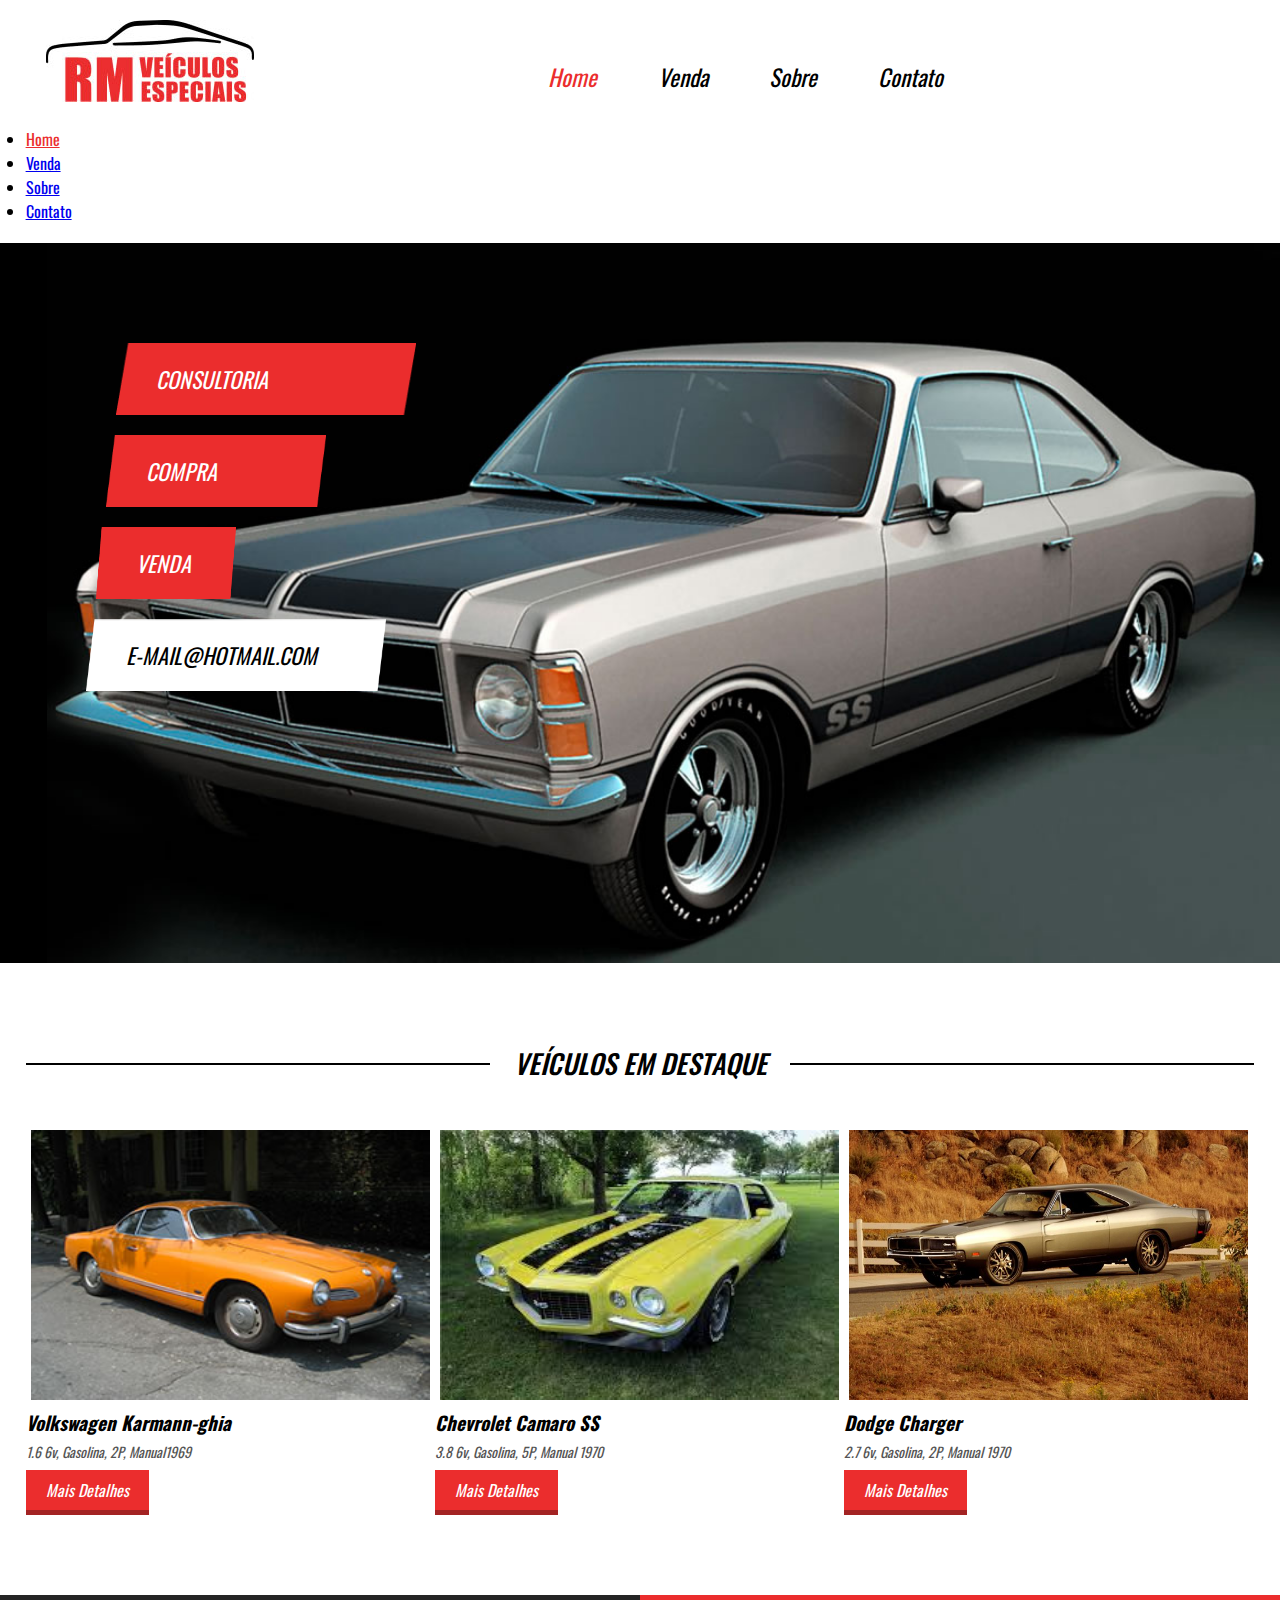
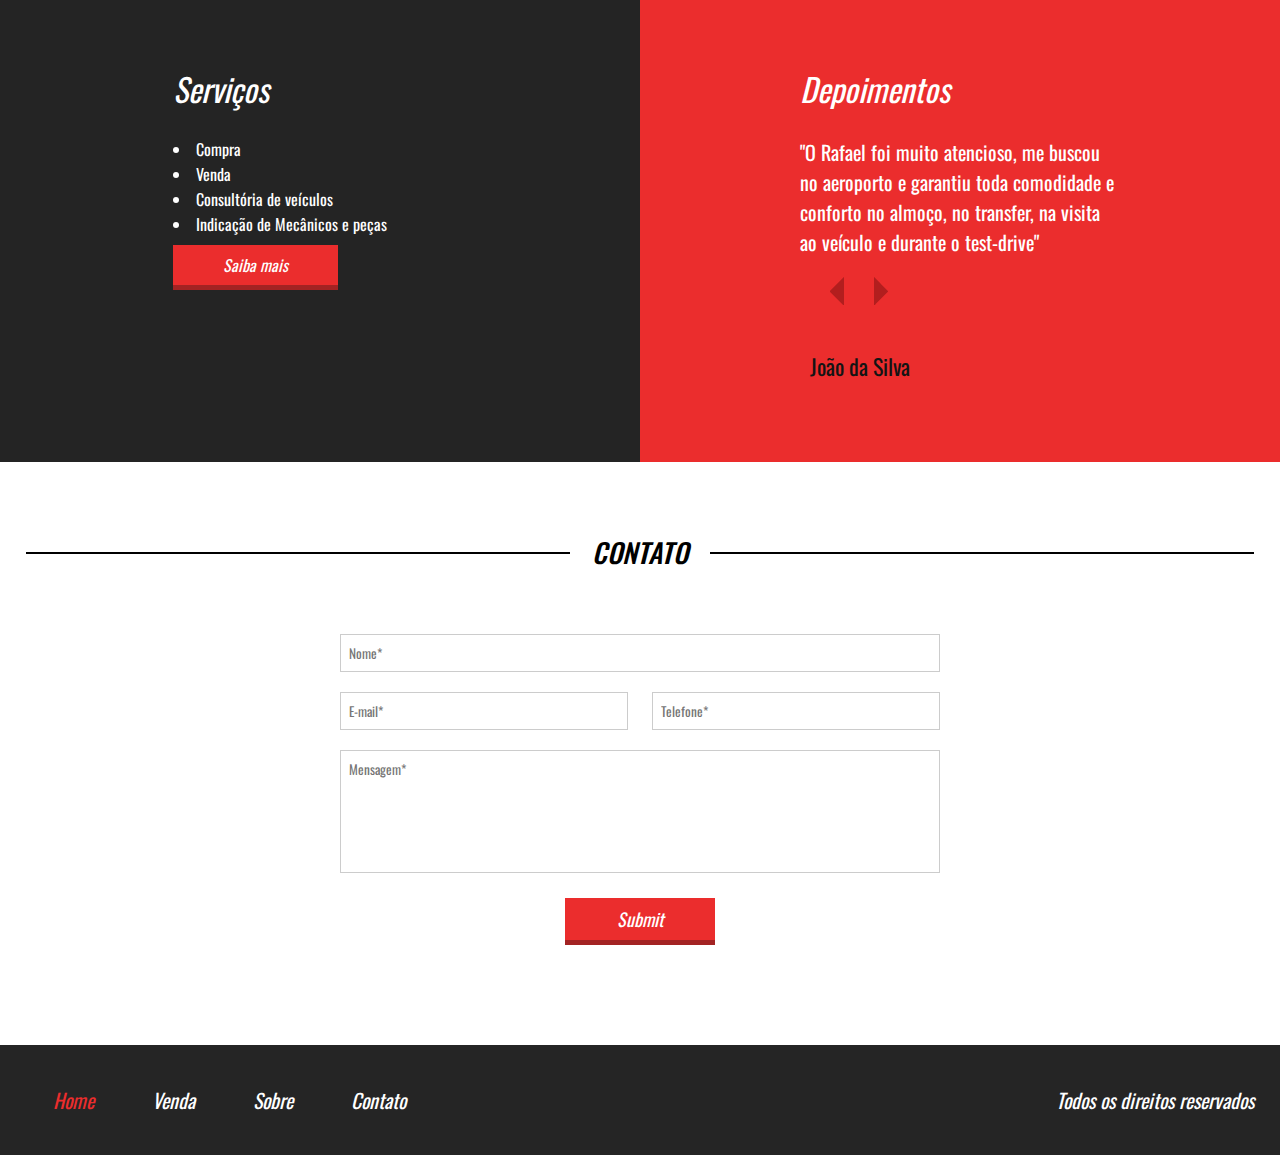
<file: pages/index.html>
<!DOCTYPE html>
<html lang="pt-br">
<head>
    <meta charset="UTF-8">
    <meta http-equiv="X-UA-Compatible" content="IE=edge">
    <meta name="viewport" content="width=device-width, initial-scale=1.0, maximum-scale=1.0">
    <meta name="author" content="Hugo Fernando">
    <meta name="description" content="Descrição do meu site">
    <meta name="keywords" content="css, html, js">
    <link rel="preconnect" href="https://fonts.googleapis.com">
    <link rel="preconnect" href="https://fonts.gstatic.com" crossorigin>
    <link href="https://fonts.googleapis.com/css2?family=Oswald:wght@200;300;400;500;600;700&display=swap" rel="stylesheet">
    <link rel="stylesheet" href="../css/style.css">
    <script src="../js/menu.js" defer></script>
    <title>RM veículos especiais</title>
</head>
<body>

    <header>
        <div class="center">
            <div class="flex-header">

                <div class="logo"><img src="../imagens/logo.jpg" alt="logo"></div><!-- logo -->

                <nav class="menu-desktop">
                    <ul>
                        <li><a style="color:#EB2D2D;" href="index.html">Home</a></li>
                        <li><a href="venda.html">Venda</a></li>
                        <li><a href="sobre.html">Sobre</a></li>
                        <li><a href="#form">Contato</a></li>
                    </ul>
                </nav> <!-- menu-desktop -->

                <div class="icon-menu-mobile"></div> <!-- menu-mobile -->

            </div> <!-- flex-header -->
            <nav class="menu-mobile">
                <ul>
                    <li><a style="color:#EB2D2D;" href="index.html">Home</a></li>
                    <li><a href="venda.html">Venda</a></li>
                    <li><a href="sobre.html">Sobre</a></li>
                    <li><a href="#form">Contato</a></li>
                </ul>
            </nav>
        </div> <!-- center -->
    </header>

    <section class="banner">
        <div class="center">
            <div class="chamada">
                <div class="chamada-red">Consultoria</div> <!-- chamada-red -->

                <div class="chamada-red">Compra</div> <!-- chamada-red -->

                <div class="chamada-red">Venda</div> <!-- chamada-red -->

                <div class="chamada-white">e-mail@hotmail.com</div> <!-- chamada-white -->
            </div><!-- chamada -->
        </div><!-- center -->
    </section> <!-- banner -->

    <section class="veiculos-destaque">
        <div class="center">

            <div class="flex-titulo-destaque">
                <div class="titulo">veículos em destaque</div>
                <div class="linha"></div>
            </div> <!-- flex-titulo-destaque -->

            <div class="flex-veiculos-destaque">

                <div class="conteudo">
                    <div class="veiculo" style="background-image: url(../imagens/carro1.jpg);"></div> <!-- veiculo -->
                    <div class="descricao">
                        <h2>Volkswagen Karmann-ghia</h2>
                        <p>1.6 6v, Gasolina, 2P, Manual1969</p>
                        <a href="#">Mais Detalhes</a>
                    </div> <!-- descricao -->
                </div> <!-- conteudo -->

                <div class="conteudo">
                    <div class="veiculo" style="background-image: url(../imagens/carro2.jpg);"></div> <!-- veiculo -->
                    <div class="descricao">
                        <h2>Chevrolet Camaro SS</h2>
                        <p>3.8 6v, Gasolina, 5P, Manual 1970</p>
                        <a href="#">Mais Detalhes</a>
                    </div> <!-- descricao -->
                </div> <!-- conteudo -->

                <div class="conteudo">
                    <div class="veiculo" style="background-image: url(../imagens/carro3.jpg);"></div> <!-- veiculo -->
                    <div class="descricao">
                        <h2>Dodge Charger</h2>
                        <p>2.7 6v, Gasolina, 2P, Manual 1970</p>
                        <a href="#">Mais Detalhes</a>
                    </div> <!-- descricao -->
                </div> <!-- conteudo -->

            </div> <!-- flex-veiculos-destaque -->

        </div> <!-- center -->
    </section><!-- veiculos-destaque  -->

    <section class="servicos-depoimentos">
        <div class="flex-servicos-depoimentos">
            
            <div class="servicos">
                <div class="conteudo">
                    <h2>Serviços</h2>
                    <div class="lista"> 
                        <nav>
                            <ul>
                                <li>Compra</li>
                                <li>Venda</li>
                                <li>Consultória de veículos</li>
                                <li>Indicação de Mecânicos e peças</li>
                            </ul>
                        </nav>
                    </div> <!-- lista -->
                    <div class="saiba-mais"> <a href="#">Saiba mais</a></div><!-- saiba-mais -->
                </div> <!-- conteudo -->
            </div> <!-- servicos -->

            <div class="depoimentos">
                <div class="conteudo">
                    <h2>Depoimentos</h2>
                    <p>"O Rafael foi muito atencioso, me buscou no aeroporto e garantiu toda comodidade e conforto no almoço, no transfer, na visita ao veículo e durante o test-drive"</p>
                    <div class="arrow">
                        <div class="arrow1"><img src="../imagens/arrow-left.png" alt="arrow"></div>
                        <div class="arrow2"><img src="../imagens/arrow-right.png" alt="arrow"></div>
                    </div> <!-- arrow -->
                    <div class="clear"></div> <!-- limpar flutuação -->
                    <div class="nome">João da Silva</div> <!-- nome -->
                </div><!-- conteudo -->
            </div> <!-- depoimentos -->

        </div> <!-- flex-servicos-depoimentos -->
    </section> <!-- servicos-depoimentos -->

    <section class="contato">
        <div class="center">
            <div class="flex-titulo-contato">
                <div class="titulo">Contato</div>
                <div class="linha"></div>
            </div><!-- flex-titulo-contato -->
            <div class="flex-form">
                    <form class="formulario-contato" id="form">
                        <div class="w100">
                            <input type="text" name="nome" placeholder="Nome*" required>
                        </div> <!-- w100 -->
                        <div class="flex-w50">
                            <div class="w50">
                                <input type="email" name="email" placeholder="E-mail*" required>
                            </div> <!-- w50 -->

                            <div class="w50">
                                <input type="text" name="telefone" placeholder="Telefone*" required>
                            </div> <!-- w50 -->
                        </div><!-- flex-w50 -->
                        <textarea required placeholder="Mensagem*"></textarea>
                        <div class="submit-center">
                            <input type="submit">
                        </div>
                    </form> <!-- formulario-contato -->
            </div> <!-- flex-form -->
        </div><!-- center -->
    </section> <!-- contato -->

    <footer>
        <div class="center">
            <div class="flex-footer">
                <nav class="menu-footer">
                    <ul>
                        <li><a style="color:#EB2D2D;" href="index.html">Home</a></li>
                        <li><a href="venda.html">Venda</a></li>
                        <li><a href="sobre.html">Sobre</a></li>
                        <li><a href="#form">Contato</a></li>
                    </ul>
                </nav> <!-- menu-desktop -->

                <p>Todos os direitos reservados</p>

            </div><!-- flex-footer -->
        </div> <!-- center -->
    </footer>
</body>
</html>
</file>
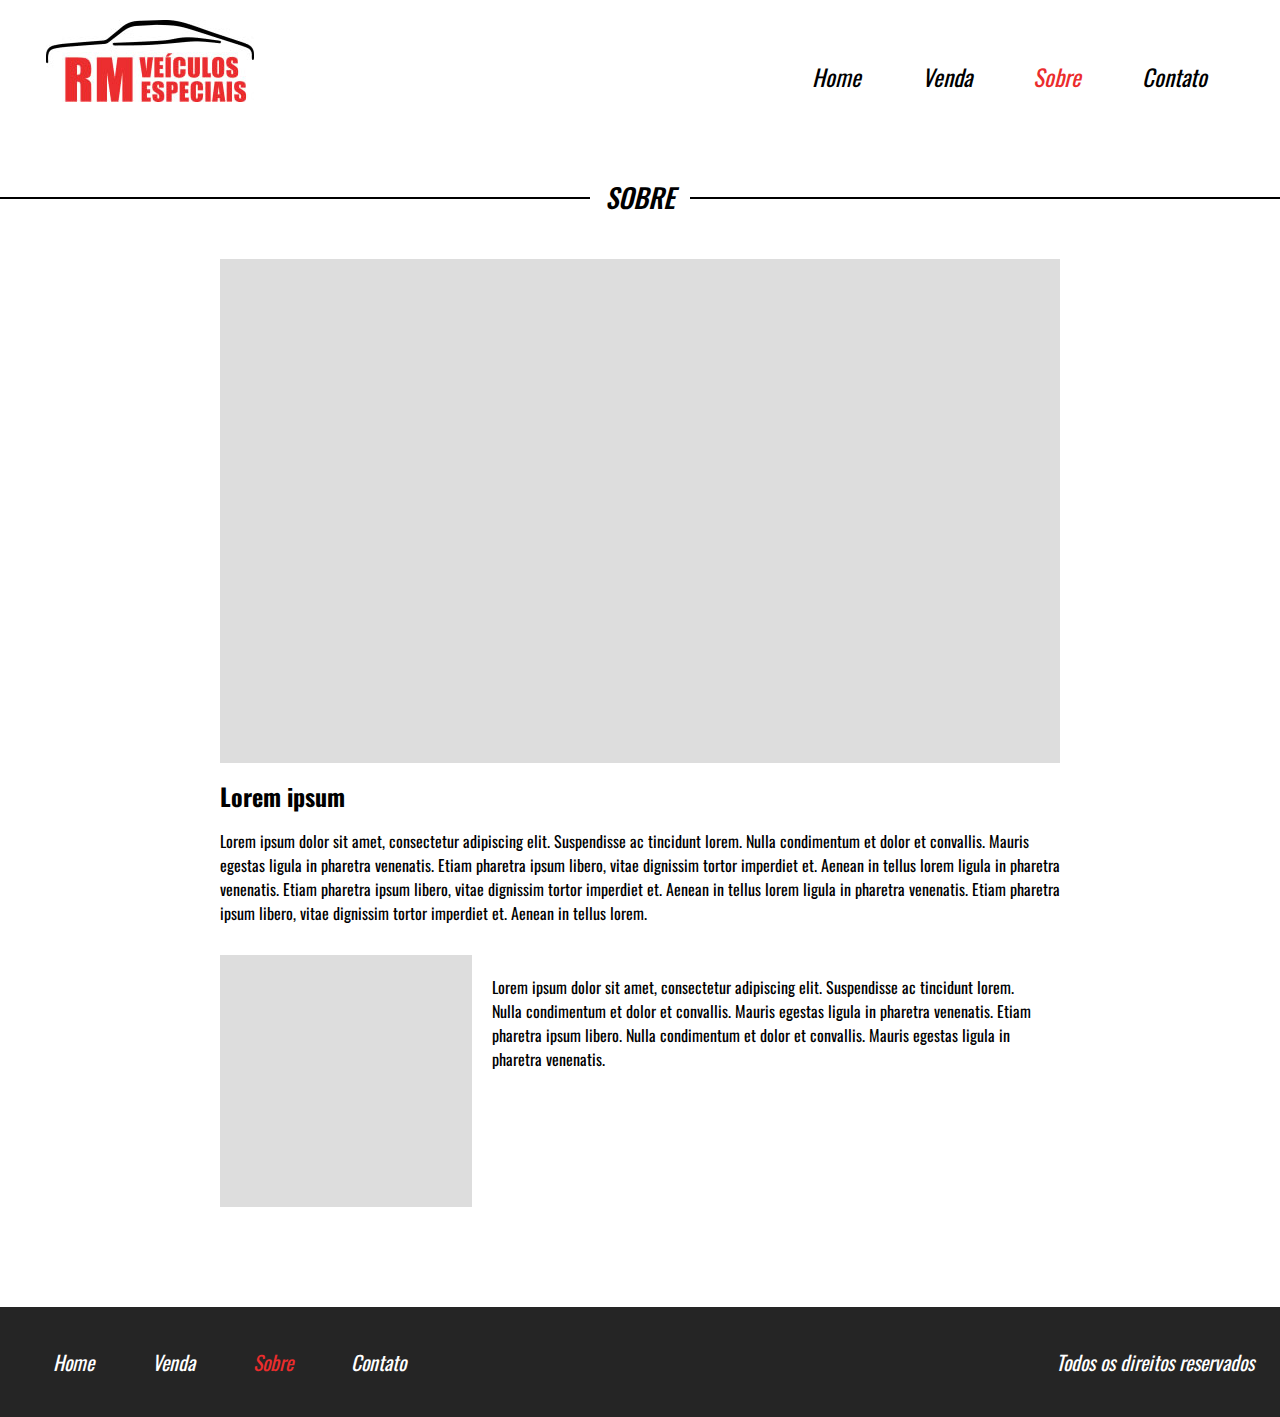
<file: pages/sobre.html>
<!DOCTYPE html>
<html lang="pt-br">
<head>
    <meta charset="UTF-8">
    <meta http-equiv="X-UA-Compatible" content="IE=edge">
    <meta name="viewport" content="width=device-width, initial-scale=1.0, maximum-scale=1.0">
    <meta name="author" content="Hugo Fernando">
    <meta name="description" content="Descrição do meu site">
    <meta name="keywords" content="css, html, js">
    <link rel="preconnect" href="https://fonts.googleapis.com">
    <link rel="preconnect" href="https://fonts.gstatic.com" crossorigin>
    <link href="https://fonts.googleapis.com/css2?family=Oswald:wght@200;300;400;500;600;700&display=swap" rel="stylesheet">
    <link rel="stylesheet" href="../css/sobre.css">
    <script src="../js/menu.js" defer></script>
    <title>RM veículos especiais</title>
</head>
<body>

    <header>
        <div class="center">
            <div class="flex-header">

                <div class="logo"><img src="../imagens/logo.jpg" alt="logo"></div><!-- logo -->

                <nav class="menu-desktop">
                    <ul>
                        <li><a href="index.html">Home</a></li>
                        <li><a href="venda.html">Venda</a></li>
                        <li><a style="color:#EB2D2D;" href="sobre.html">Sobre</a></li>
                        <li><a href="#form">Contato</a></li>
                    </ul>
                </nav> <!-- menu-desktop -->

                <div class="icon-menu-mobile"></div> <!-- menu-mobile -->

            </div> <!-- flex-header -->
            <nav class="menu-mobile">
                <ul>
                    <li><a href="index.html">Home</a></li>
                    <li><a href="venda.html">Venda</a></li>
                    <li><a style="color:#EB2D2D;" href="sobre.html">Sobre</a></li>
                    <li><a href="#form">Contato</a></li>
                </ul>
            </nav>
        </div> <!-- center -->
    </header>

    <section class="sobre">
        <div class="center-titulo">
            <div class="flex-titulo-destaque">
                <div class="titulo">Sobre</div>
                <div class="linha"></div>
            </div> <!-- flex-titulo-destaque -->
        </div> <!-- center-titulo -->
        
        <div class="center">
            <div class="flex-sobre">
                <div class="imagem-principal"></div> <!-- imagem-principal -->
                <div class="conteudo">
                    <h2>Lorem ipsum</h2>
                    <p>Lorem ipsum dolor sit amet, consectetur adipiscing elit. Suspendisse ac tincidunt lorem. Nulla condimentum et dolor et convallis. Mauris egestas ligula in pharetra venenatis. Etiam pharetra ipsum libero, vitae dignissim tortor imperdiet et. Aenean in tellus lorem ligula in pharetra venenatis. Etiam pharetra ipsum libero, vitae dignissim tortor imperdiet et. Aenean in tellus lorem ligula in pharetra venenatis. Etiam pharetra ipsum libero, vitae dignissim tortor imperdiet et. Aenean in tellus lorem.</p>
                </div><!-- conteudo -->

             <div class="flex-conteudo">
                <div class="w30-imagem"></div> <!-- w30-imagem -->
                <div class="conteudo2">
                    <p>Lorem ipsum dolor sit amet, consectetur adipiscing elit. Suspendisse ac tincidunt lorem. Nulla condimentum et dolor et convallis. Mauris egestas ligula in pharetra venenatis. Etiam pharetra ipsum libero. Nulla condimentum et dolor et convallis. Mauris egestas ligula in pharetra venenatis.</p>
                </div> <!-- conteudo2 -->
             </div> <!-- flex-conteudo -->

            </div><!-- flex-sobre -->  
        </div> <!-- center -->
    </section><!-- sobre -->

    <footer>
        <div class="center">
            <div class="flex-footer">
                <nav class="menu-footer">
                    <ul>
                        <li><a href="index.html">Home</a></li>
                        <li><a href="venda.html">Venda</a></li>
                        <li><a style="color:#EB2D2D;" href="sobre.html">Sobre</a></li>
                        <li><a href="#">Contato</a></li>
                    </ul>
                </nav> <!-- menu-desktop -->

                <p>Todos os direitos reservados</p>

            </div><!-- flex-footer -->
        </div> <!-- center -->
    </footer>
</body>
</html>
</file>
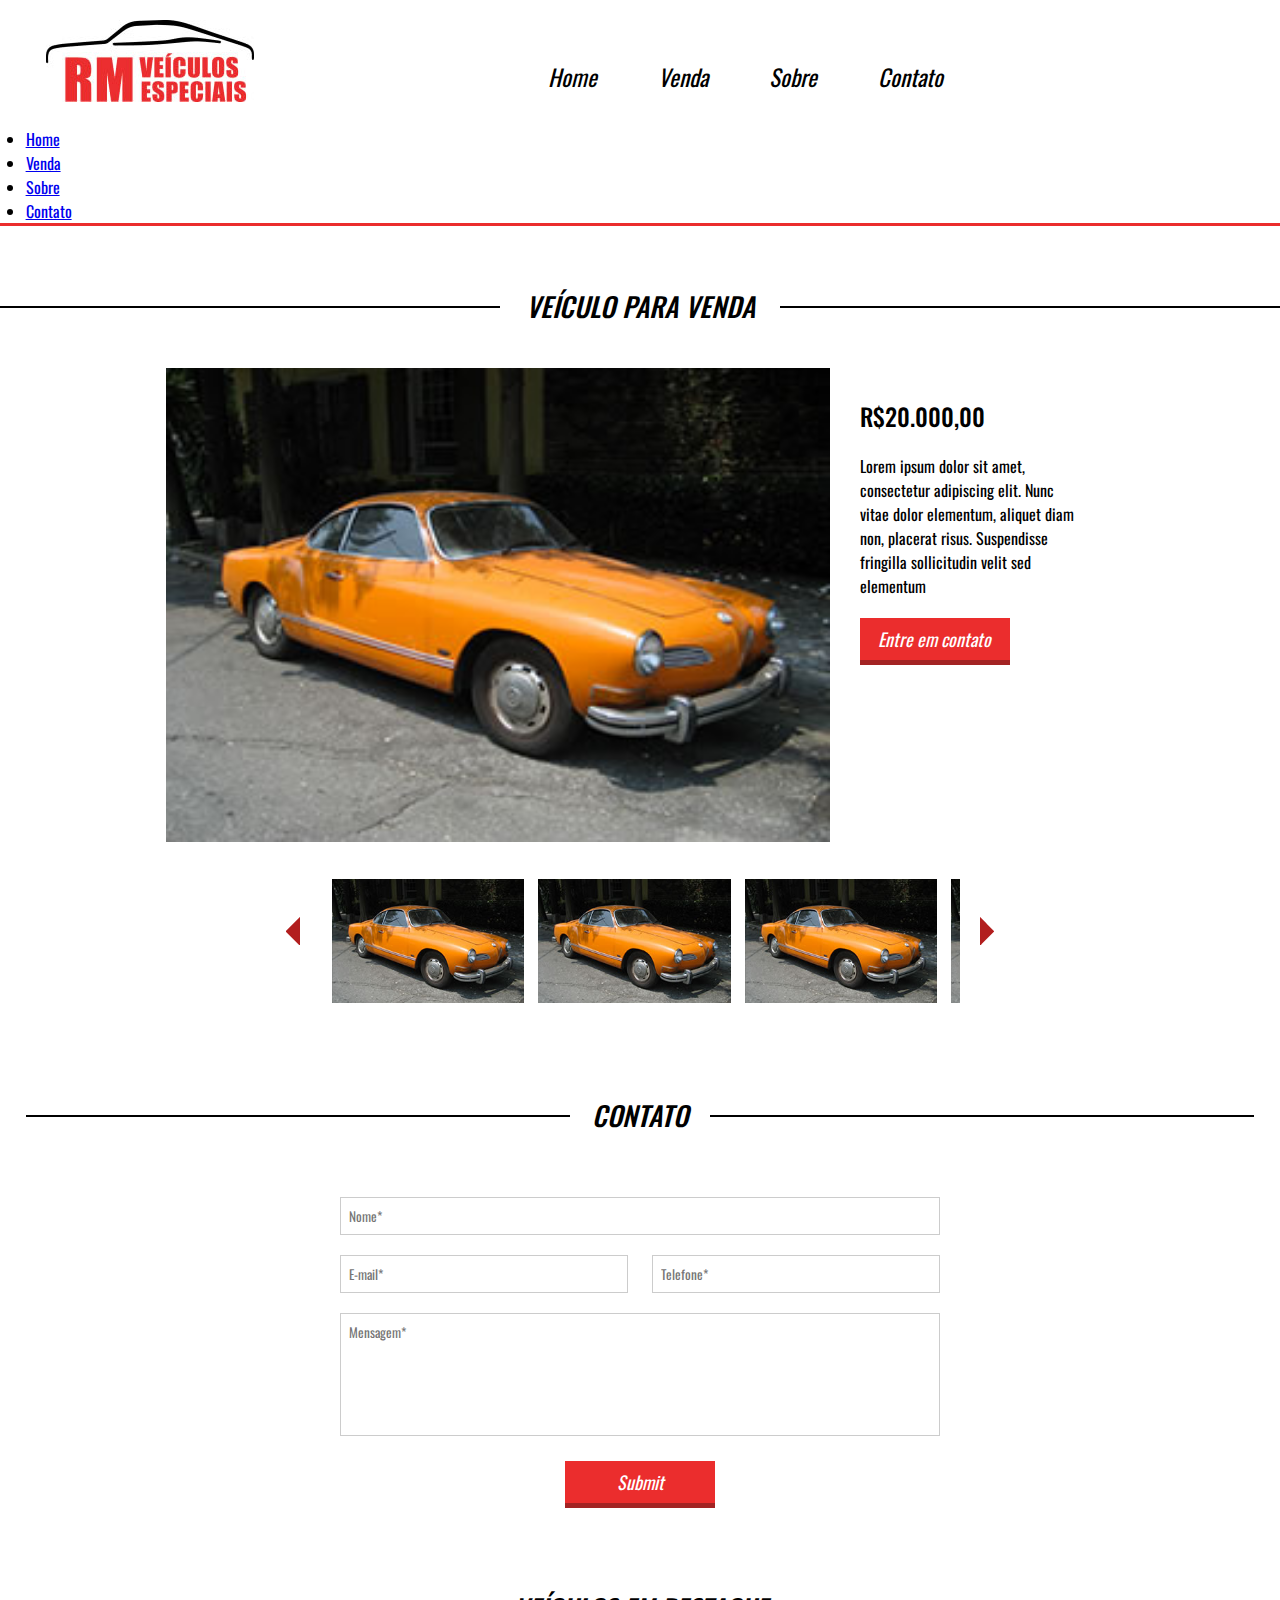
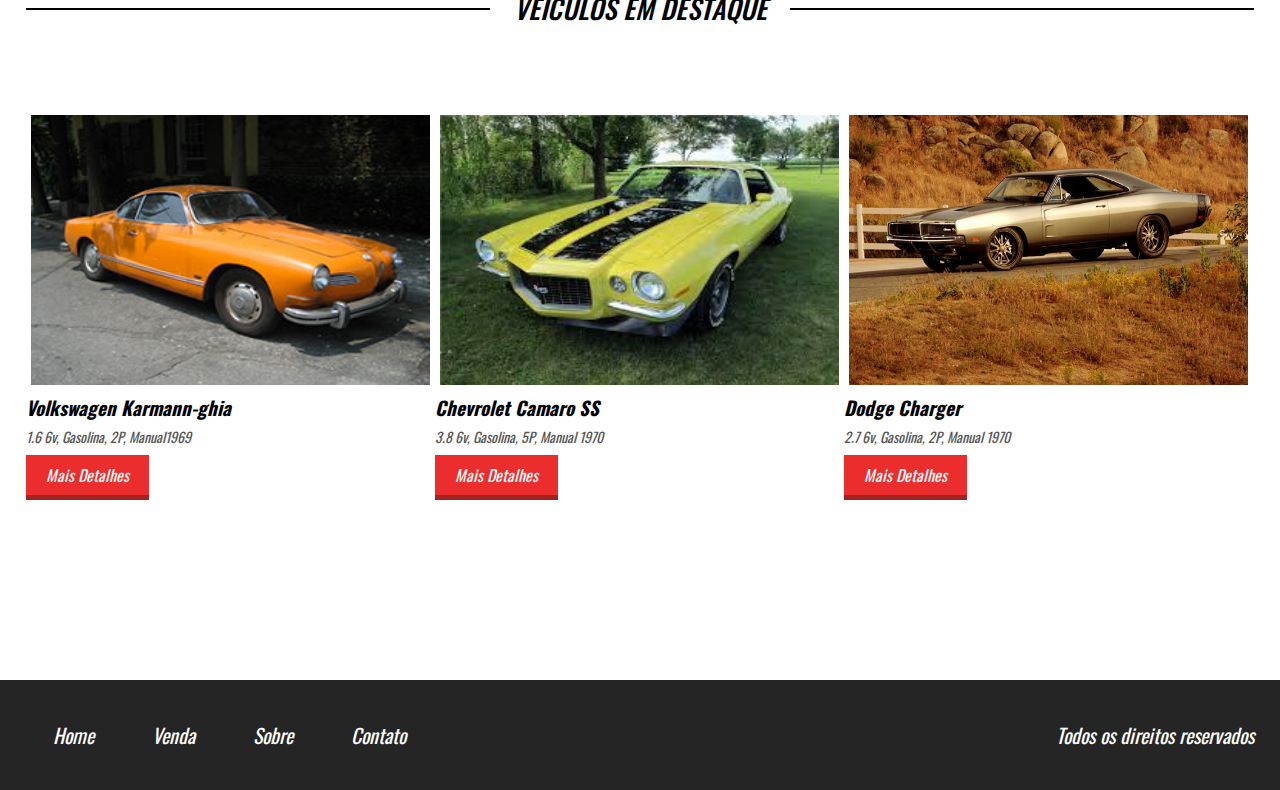
<file: pages/veiculo-teste.html>
<!DOCTYPE html>
<html lang="pt-br">
<head>
    <meta charset="UTF-8">
    <meta http-equiv="X-UA-Compatible" content="IE=edge">
    <meta name="viewport" content="width=device-width, initial-scale=1.0, maximum-scale=1.0">
    <meta name="author" content="Hugo Fernando">
    <meta name="description" content="Descrição do meu site">
    <meta name="keywords" content="css, html, js">
    <link rel="preconnect" href="https://fonts.googleapis.com">
    <link rel="preconnect" href="https://fonts.gstatic.com" crossorigin>
    <link href="https://fonts.googleapis.com/css2?family=Oswald:wght@200;300;400;500;600;700&display=swap" rel="stylesheet">
    <link rel="stylesheet" href="../css/veiculo-teste.css">
    <script src="../js/menu.js" defer></script>
    <title>RM veículos especiais</title>
</head>
<body>

    <header>
        <div class="center">
            <div class="flex-header">

                <div class="logo"><img src="../imagens/logo.jpg" alt="logo"></div><!-- logo -->

                <nav class="menu-desktop">
                    <ul>
                        <li><a href="index.html">Home</a></li>
                        <li><a href="venda.html">Venda</a></li>
                        <li><a href="sobre.html">Sobre</a></li>
                        <li><a href="#form">Contato</a></li>
                    </ul>
                </nav> <!-- menu-desktop -->

                <div class="icon-menu-mobile"></div> <!-- menu-mobile -->

            </div> <!-- flex-header -->
            <nav class="menu-mobile">
                <ul>
                    <li><a href="index.html">Home</a></li>
                    <li><a href="venda.html">Venda</a></li>
                    <li><a href="sobre.html">Sobre</a></li>
                    <li><a href="#form">Contato</a></li>
                </ul>
            </nav>
        </div> <!-- center -->
    </header>

    <section class="veiculo">
        <div class="flex-titulo-veiculo">
            <div class="titulo">Veículo para venda</div>
            <div class="linha"></div>
        </div><!-- flex-titulo-contato -->
        <div class="center">
            <div class="flex-veiculo">
                <div class="imagem-veiculo"></div> <!-- imagem-veiculo -->
                <div class="descricao-veiculo">
                    <h2>R$20.000,00</h2>
                    <p>Lorem ipsum dolor sit amet, consectetur adipiscing elit. Nunc vitae dolor elementum, aliquet diam non, placerat risus. Suspendisse fringilla sollicitudin velit sed elementum</p>
                    <a href="#">Entre em contato</a>
                </div><!-- descricao-veiculo -->
            </div> 
        </div> <!-- center -->
        <div class="clear"></div><!-- limpar flutuação -->
    </section> <!-- veiculo -->

    <section class="carrossel">
        <div class="center">
            <div class="flex-galeria">
                <div class="arrow-left"><img src="../imagens/arrow-left.png" alt="arrow-left"></div>
                <div class="galeria1">
                    <div class="galeria2">
                        <div class="galeria-item" style="background-image: url(../imagens/carro1.jpg);"></div><!-- galeria-item -->
                        <div class="galeria-item" style="background-image: url(../imagens/carro1.jpg);"></div><!-- galeria-item -->
                        <div class="galeria-item" style="background-image: url(../imagens/carro1.jpg);"></div><!-- galeria-item -->
                        <div class="galeria-item" style="background-image: url(../imagens/carro1.jpg);"></div><!-- galeria-item -->
                        <div class="galeria-item" style="background-image: url(../imagens/carro1.jpg);"></div><!-- galeria-item -->
                        <div class="galeria-item" style="background-image: url(../imagens/carro1.jpg);"></div><!-- galeria-item -->
                    </div><!-- galeria2 -->
                </div> <!-- galeria1 -->
                <div class="arrow-right"><img src="../imagens/arrow-right.png" alt="arrow-right"></div>
            </div> <!-- flex-galeria -->
        </div><!-- center -->
    </section><!-- carrossel -->

    <section>
        <div class="descricao-veiculo2">
            <h2>R$20.000,00</h2>
            <p>Lorem ipsum dolor sit amet, consectetur adipiscing elit. Nunc vitae dolor elementum, aliquet diam non, placerat risus. Suspendisse fringilla sollicitudin velit sed elementum</p>
            <a href="#">Entre em contato</a>
        </div><!-- descricao-veiculo2 -->
    </section>

    <section class="contato">
        <div class="center">
            <div class="flex-titulo-contato">
                <div class="titulo">Contato</div>
                <div class="linha"></div>
            </div><!-- flex-titulo-contato -->
            <div class="flex-form">
                    <form class="formulario-contato">
                        <div class="w100">
                            <input type="text" name="nome" placeholder="Nome*" required>
                        </div> <!-- w100 -->
                        <div class="flex-w50">
                            <div class="w50">
                                <input type="email" name="email" placeholder="E-mail*" required>
                            </div> <!-- w50 -->

                            <div class="w50">
                                <input type="text" name="telefone" placeholder="Telefone*" required>
                            </div> <!-- w50 -->
                        </div><!-- flex-w50 -->
                        <textarea required placeholder="Mensagem*"></textarea>
                        <div class="submit-center">
                            <input type="submit">
                        </div>
                    </form> <!-- formulario-contato -->
            </div> <!-- flex-form -->
        </div><!-- center -->
    </section> <!-- contato -->
   
    <section class="veiculos-destaque">
        <div class="center">

            <div class="flex-titulo-destaque">
                <div class="titulo">veículos em destaque</div>
                <div class="linha"></div>
            </div> <!-- flex-titulo-destaque -->

            <div class="flex-veiculos-destaque">

                <div class="conteudo">
                    <div class="veiculo" style="background-image: url(../imagens/carro1.jpg);"></div> <!-- veiculo -->
                    <div class="descricao">
                        <h2>Volkswagen Karmann-ghia</h2>
                        <p>1.6 6v, Gasolina, 2P, Manual1969</p>
                        <a href="#">Mais Detalhes</a>
                    </div> <!-- descricao -->
                </div> <!-- conteudo -->

                <div class="conteudo">
                    <div class="veiculo" style="background-image: url(../imagens/carro2.jpg);"></div> <!-- veiculo -->
                    <div class="descricao">
                        <h2>Chevrolet Camaro SS</h2>
                        <p>3.8 6v, Gasolina, 5P, Manual 1970</p>
                        <a href="#">Mais Detalhes</a>
                    </div> <!-- descricao -->
                </div> <!-- conteudo -->

                <div class="conteudo">
                    <div class="veiculo" style="background-image: url(../imagens/carro3.jpg);"></div> <!-- veiculo -->
                    <div class="descricao">
                        <h2>Dodge Charger</h2>
                        <p>2.7 6v, Gasolina, 2P, Manual 1970</p>
                        <a href="#">Mais Detalhes</a>
                    </div> <!-- descricao -->
                </div> <!-- conteudo -->

            </div> <!-- flex-veiculos-destaque -->

        </div> <!-- center -->
    </section><!-- veiculos-destaque  -->

    <footer>
        <div class="center">
            <div class="flex-footer">
                <nav class="menu-footer">
                    <ul>
                        <li><a href="index.html">Home</a></li>
                        <li><a href="venda.html">Venda</a></li>
                        <li><a href="sobre.html">Sobre</a></li>
                        <li><a href="#">Contato</a></li>
                    </ul>
                </nav> <!-- menu-desktop -->

                <p>Todos os direitos reservados</p>

            </div><!-- flex-footer -->
        </div> <!-- center -->
    </footer>
</body>
</html>
</file>
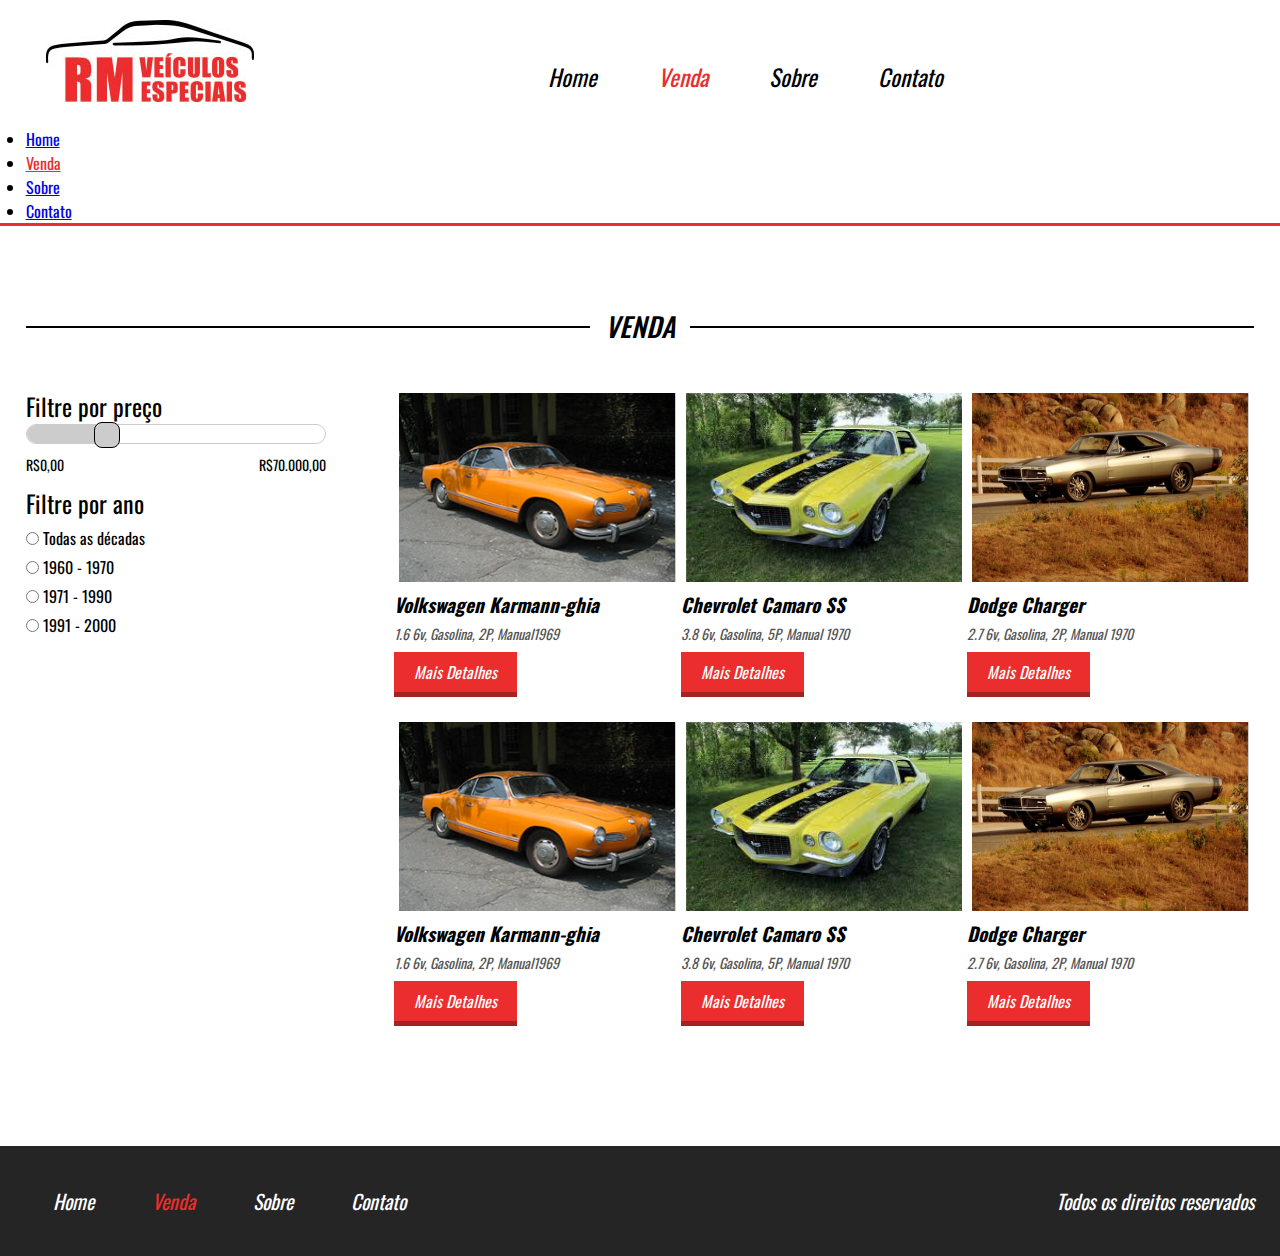
<file: pages/venda.html>
<!DOCTYPE html>
<html lang="pt-br">
<head>
    <meta charset="UTF-8">
    <meta http-equiv="X-UA-Compatible" content="IE=edge">
    <meta name="viewport" content="width=device-width, initial-scale=1.0, maximum-scale=1.0">
    <meta name="author" content="Hugo Fernando">
    <meta name="description" content="Descrição do meu site">
    <meta name="keywords" content="css, html, js">
    <link rel="preconnect" href="https://fonts.googleapis.com">
    <link rel="preconnect" href="https://fonts.gstatic.com" crossorigin>
    <link href="https://fonts.googleapis.com/css2?family=Oswald:wght@200;300;400;500;600;700&display=swap" rel="stylesheet">
    <link rel="stylesheet" href="../css/venda.css">
    <script src="../js/menu.js" defer></script>
    <title>RM veículos especiais</title>
</head>
<body>

    <header>
        <div class="center">
            <div class="flex-header">

                <div class="logo"><img src="../imagens/logo.jpg" alt="logo"></div><!-- logo -->

                <nav class="menu-desktop">
                    <ul>
                        <li><a href="index.html">Home</a></li>
                        <li><a style="color:#EB2D2D;" href="venda.html">Venda</a></li>
                        <li><a href="sobre.html">Sobre</a></li>
                        <li><a href="#form">Contato</a></li>
                    </ul>
                </nav> <!-- menu-desktop -->

                <div class="icon-menu-mobile"></div> <!-- menu-mobile -->

            </div> <!-- flex-header -->
            <nav class="menu-mobile">
                <ul>
                    <li><a href="index.html">Home</a></li>
                    <li><a style="color:#EB2D2D;" href="venda.html">Venda</a></li>
                    <li><a href="sobre.html">Sobre</a></li>
                    <li><a href="#form">Contato</a></li>
                </ul>
            </nav>
        </div> <!-- center -->
    </header>

    <section class="venda">
        <div class="center">
            
                <div class="flex-venda-destaque">
                    <div class="titulo">Venda</div>
                    <div class="linha"></div>
                </div> <!-- flex-titulo-destaque -->

            <div class="flex-venda">
                <div class="w30">
                    <div class="filtro-preco">
                        <h2>Filtre por preço</h2>
                        <div class="bar">
                            <div class="complete">
                                <div class="box"></div>
                            </div><!-- complete -->
                        </div><!-- bar -->
                        <div class="preco">
                            <div class="preco1"><p>R$0,00</p></div> <!-- preco1 -->
                            <div class="preco2"><p>R$70.000,00</p></div> <!-- preco2 -->
                        </div> <!-- preco -->
                    </div> <!-- filtro-preco -->

                    <div class="filtro-ano">
                        <h2>Filtre por ano</h2>
                        <div class="radio">
                            <input type="radio" id="item1" name="ano">
                            <label for="item1"><span>Todas as décadas</span></label>
                        </div> <!-- radio -->

                        <div class="radio">
                            <input type="radio" id="item2" name="ano">
                            <label for="item2"><span>1960 - 1970</span></label>                  
                        </div> <!-- radio -->

                        <div class="radio">
                            <input type="radio" id="item3" name="ano">
                            <label for="item3"><span>1971 - 1990</span></label>
                        </div> <!-- radio -->

                        <div class="radio">
                            <input type="radio" id="item4" name="ano">
                            <label for="item4"><span>1991 - 2000</span></label>
                        </div> <!-- radio -->

                    </div> <!-- filtro-ano -->
                </div> <!-- w30 -->

                <div class="w70">
                    <div class="flex-veiculos-destaque">

                        <div class="conteudo">
                            <div class="veiculo" style="background-image: url(../imagens/carro1.jpg);"></div> <!-- veiculo -->
                            <div class="descricao">
                                <h2>Volkswagen Karmann-ghia</h2>
                                <p>1.6 6v, Gasolina, 2P, Manual1969</p>
                                <a href="#">Mais Detalhes</a>
                            </div> <!-- descricao -->
                        </div> <!-- conteudo -->
        
                        <div class="conteudo">
                            <div class="veiculo" style="background-image: url(../imagens/carro2.jpg);"></div> <!-- veiculo -->
                            <div class="descricao">
                                <h2>Chevrolet Camaro SS</h2>
                                <p>3.8 6v, Gasolina, 5P, Manual 1970</p>
                                <a href="#">Mais Detalhes</a>
                            </div> <!-- descricao -->
                        </div> <!-- conteudo -->
        
                        <div class="conteudo">
                            <div class="veiculo" style="background-image: url(../imagens/carro3.jpg);"></div> <!-- veiculo -->
                            <div class="descricao">
                                <h2>Dodge Charger</h2>
                                <p>2.7 6v, Gasolina, 2P, Manual 1970</p>
                                <a href="#">Mais Detalhes</a>
                            </div> <!-- descricao -->
                        </div> <!-- conteudo -->

                        <div class="conteudo">
                            <div class="veiculo" style="background-image: url(../imagens/carro1.jpg);"></div> <!-- veiculo -->
                            <div class="descricao">
                                <h2>Volkswagen Karmann-ghia</h2>
                                <p>1.6 6v, Gasolina, 2P, Manual1969</p>
                                <a href="#">Mais Detalhes</a>
                            </div> <!-- descricao -->
                        </div> <!-- conteudo -->
        
                        <div class="conteudo">
                            <div class="veiculo" style="background-image: url(../imagens/carro2.jpg);"></div> <!-- veiculo -->
                            <div class="descricao">
                                <h2>Chevrolet Camaro SS</h2>
                                <p>3.8 6v, Gasolina, 5P, Manual 1970</p>
                                <a href="#">Mais Detalhes</a>
                            </div> <!-- descricao -->
                        </div> <!-- conteudo -->
        
                        <div class="conteudo">
                            <div class="veiculo" style="background-image: url(../imagens/carro3.jpg);"></div> <!-- veiculo -->
                            <div class="descricao">
                                <h2>Dodge Charger</h2>
                                <p>2.7 6v, Gasolina, 2P, Manual 1970</p>
                                <a href="#">Mais Detalhes</a>
                            </div> <!-- descricao -->
                        </div> <!-- conteudo -->
        
                    </div> <!-- flex-veiculos-destaque -->
                </div><!-- w70 -->
                
            </div> <!-- flex-venda -->
        </div> <!-- center -->
    </section> <!-- venda -->


    
    <footer>
        <div class="center">
            <div class="flex-footer">
                <nav class="menu-footer">
                    <ul>
                        <li><a href="index.html">Home</a></li>
                        <li><a style="color:#EB2D2D;" href="venda.html">Venda</a></li>
                        <li><a href="sobre.html">Sobre</a></li>
                        <li><a href="#">Contato</a></li>
                    </ul>
                </nav> <!-- menu-desktop -->

                <p>Todos os direitos reservados</p>

            </div><!-- flex-footer -->
        </div> <!-- center -->
    </footer>
</body>
</html>
</file>
<file: css/style.css>
@charset "UTF-8";

*{
    margin: 0;
    padding: 0;
    box-sizing: border-box;
    font-family: 'Oswald', sans-serif;
}

html,body{
    height: 100%;
}

.center{
    max-width: 1500px;
    margin: 0 auto;
    padding: 0 2%;
}

.clear{
    clear: both;
}

/* header */

.flex-header{
    padding: 20px;
    display: flex;
    justify-content: space-between;
}   

.flex-header .logo{
    max-width: 208px;
}

.flex-header .logo img{
    width: 100%;
}

.flex-header .menu-desktop ul li{
    display: inline-block;
    padding: 40px 27px 0 30px;
}

.flex-header .menu-desktop ul li a{
    text-decoration: none;
    font-style: italic;
    color: black;
    font-size: 23px;

}

.flex-header .menu-desktop ul li a:hover{
    text-decoration: underline;
}

.flex-header .menu-mobile{
    display: none;
    width: 32px;
    background-image: url(../imagens/icon_menu.png);
    background-repeat: no-repeat;
    background-size: 100%;
    margin-top: 40px;
    cursor: pointer;
}

.flex-header .menu-mobile ul{
    display: none;
    position: absolute;
    top: 125px;
    left: 0;
    text-align: center;
    background-color: white;
    width: 100%;
    z-index: 999;
    border-bottom: 5px solid #EB2D2D;

}

.flex-header .menu-mobile ul li{
    list-style-type: none;
    padding: 10px 0;
}

.flex-header .menu-mobile ul li a{
    text-decoration: none;
    font-style: italic;
    color: black;
    font-size: 23px;
}

/*********/


/* banner */

.banner{
    background-color: black;
    height: 80vh;
    min-height: 520px;
    background-image: url(../imagens/bg.jpg);
    background-repeat: no-repeat;
    background-position: right bottom;
    background-size: contain;
}



.banner .chamada-red{
    
    width: 200px;
    padding: 20px 40px;
    text-transform: uppercase;
    font-style: italic;
    color: white;
    font-size: 22px;
    background-image: url(../imagens/box-text.png);
    background-repeat: no-repeat;
    background-size: 100% 100%;
    margin: 20px 0;
}
.banner .chamada-red:nth-of-type(1){
    width: 300px;
    position: relative;
    top: 100px;
    left: 90px;
}

.banner .chamada-red:nth-of-type(2){
    width: 220px;
    position: relative;
    top: 100px;
    left: 80px;
}

.banner .chamada-red:nth-of-type(3){
    width: 140px;
    position: relative;
    top: 100px;
    left: 70px;
}

.banner .chamada-white{
    width: 300px;
    padding: 20px 40px;
    text-transform: uppercase;
    font-style: italic;
    color: black;
    font-size: 22px;
    background-image: url(../imagens/box-white-text.png);
    background-repeat: no-repeat;
    background-size: 100% 100%;
    margin: 20px 0;
    position: relative;
    top: 100px;
    left: 60px;
}

/*********/


/* veiculos-destaque */

.veiculos-destaque{
    padding: 60px 0 80px 0;
}

.veiculos-destaque .center{
    text-align: center;
    max-width: 1400px;
    margin: 0 auto;
}

.flex-titulo-destaque{
    display: flex;
    align-items: center;
    flex-direction: column;
    padding-bottom: 60px;

}
.veiculos-destaque .linha{
    border-bottom: 2px solid black;
    width: 100%;

}

.veiculos-destaque .titulo{
    font-size: 27px;
    text-transform: uppercase;
    font-weight: 500;
    font-style: italic;
    background-color: white;
    position: relative;
    top: 20px;
    width: 300px;
}

.flex-veiculos-destaque{
    display: flex;
}
.flex-veiculos-destaque .conteudo{
    width: 33.3%;
    text-align: left;
    font-style: italic;
}

.flex-veiculos-destaque .veiculo{
    width: 100%;
    padding-top: 66%;
    background-color: #ccc;
    border: 5px solid white;
    background-repeat: no-repeat;
    background-size: 100% 100%;
    
}

.flex-veiculos-destaque .descricao h2{
    font-size: 19px;
    padding-top: 3px;
}

.flex-veiculos-destaque .descricao p{
    font-size: 14px;
    color: #555;
    padding-top: 5px;
}

.flex-veiculos-destaque .descricao a{
    margin-top: 8px;
    background-color: #EB2D2D;
    color: white;
    text-decoration: none;
    padding: 8px 20px;
    display: inline-block;
    border-bottom: 5px solid #a32323;
}

.flex-veiculos-destaque .descricao a:hover{
    background-color: #d12a2a;
    border-bottom: 5px solid #8b1e1e;
}


/*********/


/* servicos e depoimentos */

.flex-servicos-depoimentos{
    display: flex;
}

.flex-servicos-depoimentos .servicos{
    width: 50%;
    background-color: #242424;
    padding:70px 2% 120px 2%;
}

.flex-servicos-depoimentos .servicos .conteudo{
    
    color: white;
    position: relative;
    padding-left: 25%;

}

.flex-servicos-depoimentos .servicos .conteudo h2{
    font-style: italic;
    font-weight: normal;
    font-size: 32px;
    padding-bottom: 25px;
}

.flex-servicos-depoimentos .servicos .conteudo ul li{
    list-style-position: inside;
    line-height: 25px;
}

.flex-servicos-depoimentos .servicos .saiba-mais a{
    margin-top: 8px;
    background-color: #EB2D2D;
    color: white;
    text-decoration: none;
    padding: 8px 50px;
    display: inline-block;
    border-bottom: 5px solid #a32323;
    margin-top: 8px;
    font-style: italic;
}

.flex-servicos-depoimentos .servicos .saiba-mais a:hover{
    background-color: #d12a2a;
    border-bottom: 5px solid #8b1e1e;
}

.flex-servicos-depoimentos .depoimentos{
    width: 50%;
    background-color: #EB2D2D;
}

.flex-servicos-depoimentos .depoimentos .conteudo{
    padding: 70px 25% 80px 25%;
    color: white;
}

.depoimentos .conteudo h2{
    font-style: italic;
    font-weight: normal;
    font-size: 32px;
    padding-bottom: 25px;
}

.depoimentos .conteudo p{
    font-size: 20px;
}

.depoimentos .conteudo .arrow{
    padding: 20px 0;
}

.arrow .arrow1{
    float: left;
    padding: 0 30px;
}


.depoimentos .conteudo .nome{
    color: rgb(19, 20, 20);
    font-size: 22px;
    padding-top: 20px;
    padding-left: 10px;
}

/*********/


/* contato */

.contato{
    margin-top: 50px;
}

.flex-titulo-contato{
    display: flex;
    align-items: center;
    flex-direction: column;
    padding-bottom: 60px;

}
.flex-titulo-contato .linha{
    border-bottom: 2px solid black;
    width: 100%;

}

.flex-titulo-contato .titulo{
    font-size: 27px;
    text-transform: uppercase;
    font-weight: 500;
    font-style: italic;
    background-color: white;
    position: relative;
    top: 20px;
    width: 140px;
    text-align: center;
}

.flex-form{
    display: flex;
    justify-content: center;
}

.formulario-contato{
    width: 600px;
}

.formulario-contato .flex-w50{
    display: flex;
    justify-content: space-between;
}

.formulario-contato .w50{
    width: 48%;
   
}

.formulario-contato input{
    width: 100%;
    padding: 8px;
    margin-top: 20px;
    outline: 0;
    border: 1px solid #ccc;
}

.formulario-contato textarea{
    width: 100%;
    resize: none;
    height: 123px;
    margin-top: 20px;
    outline: 0;
    padding: 8px;
    border: 1px solid #ccc;
}

.formulario-contato input[type=submit]{
    margin-top: 20px;
    font-size: 18px;
    font-style: italic;
    background-color: #EB2D2D;
    color: white;
    text-decoration: none;
    padding: 8px;
    display: inline-block;
    border: 0;
    cursor: pointer;
    text-align: center;
    border-bottom: 5px solid #a32323;
    width: 150px;
}

.formulario-contato input[type=submit]:hover{
    background-color: #d12a2a;
    border-bottom: 5px solid #8b1e1e;
}

.submit-center{
    text-align: center;
}

/*********/


/* footer */

footer{
    margin-top: 100px;
    background-color: #252525;
}

footer .center{
    max-width: 1400px;
}

.flex-footer{
    display: flex;
    justify-content: space-between;
    padding: 40px 0;
}

.flex-footer .menu-footer ul li{
    display: inline-block;
    padding: 0 27px;
}

.flex-footer .menu-footer ul li a{
    text-decoration: none;
    font-style: italic;
    color: white;
    font-size: 20px;

}

.flex-footer p{
    font-style: italic;
    color: white;
    font-size: 20px;
}

/*********/


/* media queries */

@media screen and (max-width:768px){
    .flex-header .menu-desktop{
        display: none;
    }

    .flex-header .menu-mobile{
        display: block;
    }

    .banner{
        background-size: cover;
        background-position: left;
    }

    .flex-veiculos-destaque{
        flex-direction: column;
        align-items: center;
    }
    .flex-veiculos-destaque .conteudo{
        width: 65%;
        text-align: center;
        padding-bottom: 30px;
    }

    .flex-servicos-depoimentos{
        flex-direction: column;
        align-content: center;
    }
    
    .flex-servicos-depoimentos .servicos{
        width: 100%;
        background-color: #242424;
        padding:50px 2% 80px 2%;
    }

    .flex-servicos-depoimentos .depoimentos{
        width: 100%;
        background-color: #EB2D2D;
    }

    .flex-servicos-depoimentos .depoimentos .conteudo{
        padding: 50px 2% 50px 2%;
    }

    .depoimentos .conteudo .nome{
        float: right;
        position: relative;
        top: -80px;
    }

    .flex-servicos-depoimentos .servicos .conteudo{
       padding-left: 20%;
    }

    .formulario-contato .flex-w50{
        display: flex;
        flex-direction: column;
    }
    
    .formulario-contato .w50{
        width: 100%;
       
    }

    .flex-footer{
        display: flex;
        align-items: center;
        flex-direction: column;
    }

    .flex-footer nav{
        display: none;
    }
}

@media screen and (max-width:580px){
    .banner .chamada-red{
        padding: 15px 40px;
        font-size: 20px;
        margin: 15px 0;;
    }
    .banner .chamada-red:nth-of-type(1){
        width: 250px;
        position: relative;
        top: 60px;
        left: 50px;
    }
    
    .banner .chamada-red:nth-of-type(2){
        width: 180px;
        position: relative;
        top: 60px;
        left: 40px;
    }
    
    .banner .chamada-red:nth-of-type(3){
        width: 140px;
        position: relative;
        top: 60px;
        left: 30px;
    }
    
    .banner .chamada-white{
        width: 270px;
        padding: 15px 40px;
        font-size: 20px;
        margin: 15px 0;
        top: 60px;
        left: 20px;
    }

    .flex-veiculos-destaque .conteudo{
        width: 90%;
    }
    
}

@media screen and (max-width:460px){
    .banner .chamada-red{
        padding: 10px 20px;
        font-size: 20px;
        margin: 15px 0;;
    }
    .banner .chamada-red:nth-of-type(1){
        width: 220px;
        position: relative;
        top: 60px;
        left: 50px;
    }
    
    .banner .chamada-red:nth-of-type(2){
        width: 130px;
        position: relative;
        top: 60px;
        left: 40px;
    }
    
    .banner .chamada-red:nth-of-type(3){
        width: 100px;
        position: relative;
        top: 60px;
        left: 30px;
    }
    
    .banner .chamada-white{
        width: 220px;
        padding: 10px 20px;
        font-size: 20px;
        margin: 15px 0;
        top: 60px;
        left: 20px;
    }
}

/*********/
</file>
<file: css/sobre.css>
@charset "UTF-8";

*{
    margin: 0;
    padding: 0;
    box-sizing: border-box;
    font-family: 'Oswald', sans-serif;
}

html,body{
    height: 100%;
}

.center{
    max-width: 1500px;
    margin: 0 auto;
    padding: 0 2%;
}

.clear{
    clear: both;
}

/* header */

.flex-header{
    padding: 20px;
    display: flex;
    justify-content: space-between;
}   

.flex-header .logo{
    max-width: 208px;
}

.flex-header .logo img{
    width: 100%;
}

.flex-header .menu-desktop ul li{
    display: inline-block;
    padding: 40px 27px 0 30px;
}

.flex-header .menu-desktop ul li a{
    text-decoration: none;
    font-style: italic;
    color: black;
    font-size: 23px;

}

.flex-header .menu-desktop ul li a:hover{
    text-decoration: underline;
}

.flex-header .icon-menu-mobile{
    display: none;
    width: 32px;
    background-image: url(../imagens/icon_menu.png);
    background-repeat: no-repeat;
    background-size: 100%;
    margin-top: 40px;
    cursor: pointer;
}

.menu-mobile{
    text-align: center;
    transition: 0.6s;
    height: 0;
    overflow: hidden;
    display: none;
    
}

.menu-mobile ul li{
    padding: 8px 0;
}

.menu-mobile ul li a{
    text-decoration: none;
    font-style: italic;
    color: black;
    font-size: 23px;
}

.menu-mobile ul li a:hover{
    text-decoration: underline;
}

.mobah{
    height: 200px !important;
}

/*********/


/* Sobre */

.sobre{
    margin-top: 30px;
}

.sobre .center{
    display: flex;
    align-items: center;
    flex-direction: column;
}

.center-titulo{
    max-width: 1500px;
    margin: 0 auto;
}

.flex-titulo-destaque{
    display: flex;
    align-items: center;
    flex-direction: column;
    padding-bottom: 60px;
    text-align: center;
    max-width: 1500px;
    

}
.flex-titulo-destaque .linha{
    border-bottom: 2px solid black;
    width: 100%;

}

.flex-titulo-destaque .titulo{
    font-size: 27px;
    text-transform: uppercase;
    font-weight: 500;
    font-style: italic;
    background-color: white;
    position: relative;
    top: 20px;
    width: 100px;
}

.flex-sobre{
    display: flex;
    flex-direction: column;
    align-items: center;
    max-width: 840px;
    width: 100%;
}

.flex-sobre .imagem-principal{
    width: 100%;
	padding-top:60%;
    background-color: #ddd;
}

.flex-sobre .conteudo h2{
    padding: 15px 0;
}

.flex-conteudo{
    display: flex;
    width: 100%;
    padding-top: 30px;
}

.flex-conteudo .w30-imagem{
    width: 30%;
    padding-top: 30%;
    background-color: #ddd;
}

.flex-conteudo .conteudo2{
    width: 70%;
    padding: 20px;
}

/*********/


/* footer */

footer{
    margin-top: 100px;
    background-color: #252525;
}

footer .center{
    max-width: 1400px;
}

.flex-footer{
    display: flex;
    justify-content: space-between;
    padding: 40px 0;
}

.flex-footer .menu-footer ul li{
    display: inline-block;
    padding: 0 27px;
}

.flex-footer .menu-footer ul li a{
    text-decoration: none;
    font-style: italic;
    color: white;
    font-size: 20px;

}

.flex-footer p{
    font-style: italic;
    color: white;
    font-size: 20px;
}

/*********/


/* media queries */

@media screen and (max-width:768px){
    .flex-header .menu-desktop{
        display: none;
    }

    .flex-header .icon-menu-mobile{
        display: block;
    }

    .menu-mobile{
        display: block;
    }

    .flex-footer{
        display: flex;
        align-items: center;
        flex-direction: column;
    }

    .flex-footer nav{
        display: none;
    }
}


@media screen and (max-width:580px){
    .flex-conteudo{
        flex-direction: column;
        align-items: center;
        
    }
    
    .flex-conteudo .w30-imagem{
        width: 100%;
        padding-top: 30%;
        background-color: #ddd;
    }
    
    .flex-conteudo .conteudo2{
        width: 100%;
        padding: 20px 0 0 0;
    }
}

/*********/
</file>
<file: css/veiculo-teste.css>
@charset "UTF-8";

*{
    margin: 0;
    padding: 0;
    box-sizing: border-box;
    font-family: 'Oswald', sans-serif;
}

html,body{
    height: 100%;
}

.center{
    max-width: 1500px;
    margin: 0 auto;
    padding: 0 2%;
}

.clear{
    clear: both;
}

/* header */

header{
    border-bottom: 3px solid #EB2D2D;
}

.flex-header{
    padding: 20px;
    display: flex;
    justify-content: space-between;
}   

.flex-header .logo{
    max-width: 208px;
}

.flex-header .logo img{
    width: 100%;
}

.flex-header .menu-desktop ul li{
    display: inline-block;
    padding: 40px 27px 0 30px;
}

.flex-header .menu-desktop ul li a{
    text-decoration: none;
    font-style: italic;
    color: black;
    font-size: 23px;

}

.flex-header .menu-desktop ul li a:hover{
    text-decoration: underline;
}

.flex-header .menu-mobile{
    display: none;
    width: 32px;
    background-image: url(../imagens/icon_menu.png);
    background-repeat: no-repeat;
    background-size: 100%;
    margin-top: 40px;
    cursor: pointer;
}

.flex-header .menu-mobile ul{
    display: none;
    position: absolute;
    top: 125px;
    left: 0;
    text-align: center;
    background-color: white;
    width: 100%;
    z-index: 999;
    border-bottom: 5px solid #EB2D2D;

}

.flex-header .menu-mobile ul li{
    list-style-type: none;
    padding: 10px 0;
}

.flex-header .menu-mobile ul li a{
    text-decoration: none;
    font-style: italic;
    color: black;
    font-size: 23px;
}

/*********/
 

/* veiculos */


.veiculo{
    margin-top: 40px;
}

.veiculo .center{
    max-width: 1000px;
    
}

.flex-veiculo{
    display: flex;
}

.flex-veiculo .imagem-veiculo{
    width: 70%;
    padding-top: 50%;
    background-image: url(../imagens/carro1.jpg);
    background-repeat: no-repeat;
    background-size: 100% 100%;
}

.flex-veiculo .descricao-veiculo{
    width: 30%;
    padding: 30px;
}

.flex-veiculo .descricao-veiculo h2{
    padding-bottom: 20px;
    font-weight: 500;
}

.flex-veiculo .descricao-veiculo a{
    margin-top: 20px;
    font-size: 18px;
    font-style: italic;
    background-color: #EB2D2D;
    color: white;
    text-decoration: none;
    padding: 8px;
    display: inline-block;
    border: 0;
    cursor: pointer;
    text-align: center;
    border-bottom: 5px solid #a32323;
    width: 150px;
}

.flex-veiculo .descricao-veiculo a:hover{
    background-color: #d12a2a;
    border-bottom: 5px solid #8b1e1e;
}

.descricao-veiculo2{
    display: none;
}


/*********/


/* carrossel */

.carrossel .center{
    max-width: 1050px;
}

.carrossel .galeria1{
    width: 100%;
    max-width: 650px;
    padding:15px;
	overflow: hidden;
	margin-top:15px;

    
}

.flex-galeria{
    display: flex;
    justify-content: center;
    align-items: center;
}
.arrow-left{
    padding-right: 10px;
    cursor: pointer;
}

.arrow-right{
    padding-left: 20px;
    cursor: pointer;
}

.flex-titulo-veiculo{
    display: flex;
    align-items: center;
    flex-direction: column;
    padding-bottom: 60px;

}
.flex-titulo-veiculo .linha{
    border-bottom: 2px solid black;
    width: 100%;

}

.flex-titulo-veiculo .titulo{
    font-size: 27px;
    text-transform: uppercase;
    font-weight: 500;
    font-style: italic;
    background-color: white;
    position: relative;
    top: 20px;
    width: 280px;
    text-align: center;
}

.carrossel .galeria2{
    width: 200%;
}

.galeria-item{
    float: left;
    padding-top:calc(33.3% * (100 / 200) * 0.6);
	width:calc(33.3% * (100 / 200));
    background-position: center;
	background-size: cover;
    border:7px solid white;
}

/*********/


/* contato */

.contato{
    margin-top: 50px;
}

.flex-titulo-contato{
    display: flex;
    align-items: center;
    flex-direction: column;
    padding-bottom: 60px;

}
.flex-titulo-contato .linha{
    border-bottom: 2px solid black;
    width: 100%;

}

.flex-titulo-contato .titulo{
    font-size: 27px;
    text-transform: uppercase;
    font-weight: 500;
    font-style: italic;
    background-color: white;
    position: relative;
    top: 20px;
    width: 140px;
    text-align: center;
}

.flex-form{
    display: flex;
    justify-content: center;
}

.formulario-contato{
    width: 600px;
}

.formulario-contato .flex-w50{
    display: flex;
    justify-content: space-between;
}

.formulario-contato .w50{
    width: 48%;
   
}

.formulario-contato input{
    width: 100%;
    padding: 8px;
    margin-top: 20px;
    outline: 0;
    border: 1px solid #ccc;
}

.formulario-contato textarea{
    width: 100%;
    resize: none;
    height: 123px;
    margin-top: 20px;
    outline: 0;
    padding: 8px;
    border: 1px solid #ccc;
}

.formulario-contato input[type=submit]{
    margin-top: 20px;
    font-size: 18px;
    font-style: italic;
    background-color: #EB2D2D;
    color: white;
    text-decoration: none;
    padding: 8px;
    display: inline-block;
    border: 0;
    cursor: pointer;
    text-align: center;
    border-bottom: 5px solid #a32323;
    width: 150px;
}

.formulario-contato input[type=submit]:hover{
    background-color: #d12a2a;
    border-bottom: 5px solid #8b1e1e;
}

.submit-center{
    text-align: center;
}

/*********/


/* veiculos-destaque */

.veiculos-destaque{
    padding: 60px 0 80px 0;
}

.veiculos-destaque .center{
    text-align: center;
    max-width: 1400px;
    margin: 0 auto;
}

.flex-titulo-destaque{
    display: flex;
    align-items: center;
    flex-direction: column;
    padding-bottom: 60px;

}
.veiculos-destaque .linha{
    border-bottom: 2px solid black;
    width: 100%;

}

.veiculos-destaque .titulo{
    font-size: 27px;
    text-transform: uppercase;
    font-weight: 500;
    font-style: italic;
    background-color: white;
    position: relative;
    top: 20px;
    width: 300px;
}

.flex-veiculos-destaque{
    display: flex;
}
.flex-veiculos-destaque .conteudo{
    width: 33.3%;
    text-align: left;
    font-style: italic;
}

.flex-veiculos-destaque .veiculo{
    width: 100%;
    padding-top: 66%;
    background-color: #ccc;
    border: 5px solid white;
    background-repeat: no-repeat;
    background-size: 100% 100%;
    
}

.flex-veiculos-destaque .descricao h2{
    font-size: 19px;
    padding-top: 3px;
}

.flex-veiculos-destaque .descricao p{
    font-size: 14px;
    color: #555;
    padding-top: 5px;
}

.flex-veiculos-destaque .descricao a{
    margin-top: 8px;
    background-color: #EB2D2D;
    color: white;
    text-decoration: none;
    padding: 8px 20px;
    display: inline-block;
    border-bottom: 5px solid #a32323;
}

.flex-veiculos-destaque .descricao a:hover{
    background-color: #d12a2a;
    border-bottom: 5px solid #8b1e1e;
}


/*********/


/* footer */

footer{
    margin-top: 100px;
    background-color: #252525;
}

footer .center{
    max-width: 1400px;
}

.flex-footer{
    display: flex;
    justify-content: space-between;
    padding: 40px 0;
}

.flex-footer .menu-footer ul li{
    display: inline-block;
    padding: 0 27px;
}

.flex-footer .menu-footer ul li a{
    text-decoration: none;
    font-style: italic;
    color: white;
    font-size: 20px;

}

.flex-footer p{
    font-style: italic;
    color: white;
    font-size: 20px;
}

/*********/


/* media queries */

@media screen and (max-width:768px){
    .flex-header .menu-desktop{
        display: none;
    }

    .flex-header .menu-mobile{
        display: block;
    }

    .descricao-veiculo{
        display: none;
    }

    .flex-veiculo .imagem-veiculo{
        width: 100%;
        padding-top: 60%;
        background-image: url(../imagens/carro1.jpg);
        background-repeat: no-repeat;
        background-size: 100% 100%;
    }

    .descricao-veiculo2{
        display: block;
        width: 100%;
        text-align: center;
        padding: 30px;
    }
    
    .descricao-veiculo2 h2{
        padding-bottom: 20px;
        font-weight: 500;
    }
    
    .descricao-veiculo2 a{
        margin-top: 20px;
        font-size: 18px;
        font-style: italic;
        background-color: #EB2D2D;
        color: white;
        text-decoration: none;
        padding: 8px;
        display: inline-block;
        border: 0;
        cursor: pointer;
        text-align: center;
        border-bottom: 5px solid #a32323;
        width: 150px;
    }
    
    .flex-veiculo .descricao-veiculo2 a:hover{
        background-color: #d12a2a;
        border-bottom: 5px solid #8b1e1e;
    }

    .flex-veiculos-destaque{
        flex-direction: column;
        align-items: center;
    }
    .flex-veiculos-destaque .conteudo{
        width: 65%;
        text-align: center;
        padding-bottom: 30px;
    }

    .formulario-contato .flex-w50{
        display: flex;
        flex-direction: column;
    }
    
    .formulario-contato .w50{
        width: 100%;
       
    }

    .flex-footer{
        display: flex;
        align-items: center;
        flex-direction: column;
    }

    .flex-footer nav{
        display: none;
    }
}

@media screen and (max-width:580px){
    .flex-veiculos-destaque .conteudo{
        width: 90%;
    }
    
}

/*********/
</file>
<file: css/venda.css>
@charset "UTF-8";

*{
    margin: 0;
    padding: 0;
    box-sizing: border-box;
    font-family: 'Oswald', sans-serif;
}

html,body{
    height: 100%;
}

.center{
    max-width: 1500px;
    margin: 0 auto;
    padding: 0 2%;
}

.clear{
    clear: both;
}

/* header */

header{
    border-bottom: 3px solid #EB2D2D;
}

.flex-header{
    padding: 20px;
    display: flex;
    justify-content: space-between;
}   

.flex-header .logo{
    max-width: 208px;
}

.flex-header .logo img{
    width: 100%;
}

.flex-header .menu-desktop ul li{
    display: inline-block;
    padding: 40px 27px 0 30px;
}

.flex-header .menu-desktop ul li a{
    text-decoration: none;
    font-style: italic;
    color: black;
    font-size: 23px;

}

.flex-header .menu-desktop ul li a:hover{
    text-decoration: underline;
}

.flex-header .menu-mobile{
    display: none;
    width: 32px;
    background-image: url(../imagens/icon_menu.png);
    background-repeat: no-repeat;
    background-size: 100%;
    margin-top: 40px;
    cursor: pointer;
}

.flex-header .menu-mobile ul{
    display: none;
    position: absolute;
    top: 125px;
    left: 0;
    text-align: center;
    background-color: white;
    width: 100%;
    z-index: 999;
    border-bottom: 5px solid #EB2D2D;

}

.flex-header .menu-mobile ul li{
    list-style-type: none;
    padding: 10px 0;
}

.flex-header .menu-mobile ul li a{
    text-decoration: none;
    font-style: italic;
    color: black;
    font-size: 23px;
}

/*********/


/* venda */

.venda{
    padding-top: 60px;
}

.flex-venda-destaque{
    display: flex;
    align-items: center;
    flex-direction: column;
    padding-bottom: 60px;

}
.flex-venda-destaque .linha{
    border-bottom: 2px solid black;
    width: 100%;

}
.flex-venda-destaque .titulo{
    text-align: center;
    font-size: 27px;
    text-transform: uppercase;
    font-weight: 500;
    font-style: italic;
    background-color: white;
    position: relative;
    top: 20px;
    width: 100px;
}

.flex-venda{
    display: flex;
}

.w30{
    width: 30%;
    padding-right: 1%;
}
.w70{
    width: 70%;
}

.filtro-preco{
    max-width: 300px;
}

.filtro-preco h2{
    font-weight: normal;
}

.bar{
    width: 100%;
    height: 20px;
    border: 1px solid #ccc;
    border-radius: 20px;
}

.bar .complete{
    height: 100%;
    width: 30%;
    background-color: #ccc;
    border-radius: 20px;
}

.bar .complete .box{
    position: relative;
    width: 26px;
    height: 26px;
    background-color: #ccc;
    border: 1px solid black;
    border-radius: 8px;
    left: 75%;
    top: -3px;
    cursor: pointer;
}

.preco{
    padding-top: 10px;
    display: flex;
    justify-content: space-between;
    font-size: 14px;
}

.filtro-ano{
    max-width: 300px;
    padding-top: 10px;
}

.filtro-ano h2{
    font-weight: normal;
}

.filtro-ano .radio{
    padding-top: 5px;
}

.filtro-ano .radio label{
    cursor: pointer;
}

.flex-veiculos-destaque{
    display: flex;
    flex-wrap: wrap;
}
.flex-veiculos-destaque .conteudo{
    width: 33.3%;
    text-align: left;
    font-style: italic;
    padding-bottom: 20px;
}

.flex-veiculos-destaque .veiculo{
    width: 100%;
    padding-top: 66%;
    background-color: #ccc;
    border: 5px solid white;
    background-repeat: no-repeat;
    background-size: 100% 100%;
    
}

.flex-veiculos-destaque .descricao h2{
    font-size: 19px;
    padding-top: 3px;
}

.flex-veiculos-destaque .descricao p{
    font-size: 14px;
    color: #555;
    padding-top: 5px;
}

.flex-veiculos-destaque .descricao a{
    margin-top: 8px;
    background-color: #EB2D2D;
    color: white;
    text-decoration: none;
    padding: 8px 20px;
    display: inline-block;
    border-bottom: 5px solid #a32323;
}

.flex-veiculos-destaque .descricao a:hover{
    background-color: #d12a2a;
    border-bottom: 5px solid #8b1e1e;
}


/*********/


/* footer */

footer{
    margin-top: 100px;
    background-color: #252525;
}

footer .center{
    max-width: 1400px;
}

.flex-footer{
    display: flex;
    justify-content: space-between;
    padding: 40px 0;
}

.flex-footer .menu-footer ul li{
    display: inline-block;
    padding: 0 27px;
}

.flex-footer .menu-footer ul li a{
    text-decoration: none;
    font-style: italic;
    color: white;
    font-size: 20px;

}

.flex-footer p{
    font-style: italic;
    color: white;
    font-size: 20px;
}

/*********/


/* media queries */

@media screen and (max-width:1100px){
    .flex-veiculos-destaque .conteudo{
        width: 50%;
    }
}

@media screen and (max-width:768px){
    .flex-header .menu-desktop{
        display: none;
    }

    .flex-header .menu-mobile{
        display: block;
    }

    .flex-footer{
        display: flex;
        align-items: center;
        flex-direction: column;
    }

    .flex-footer nav{
        display: none;
    }

    .flex-venda{
        flex-direction: column;
        align-items: center;
    }

    .flex-venda .w30{
        width: 100%;
        display: flex;
        align-items: center;
        flex-direction:column; 

        
    }

    .filtro-preco{
        width: 90%;
        max-width: none;
    }

    .filtro-preco .bar{
       max-width: none;
    }

    .flex-veiculos-destaque .conteudo{
        width: 100%;
        text-align: center;
    }

    .bar .complete .box{
        position: absolute;
        left: 30%;
        margin-top: -3px;
        top: auto;
    }
}

/*********/
</file>
